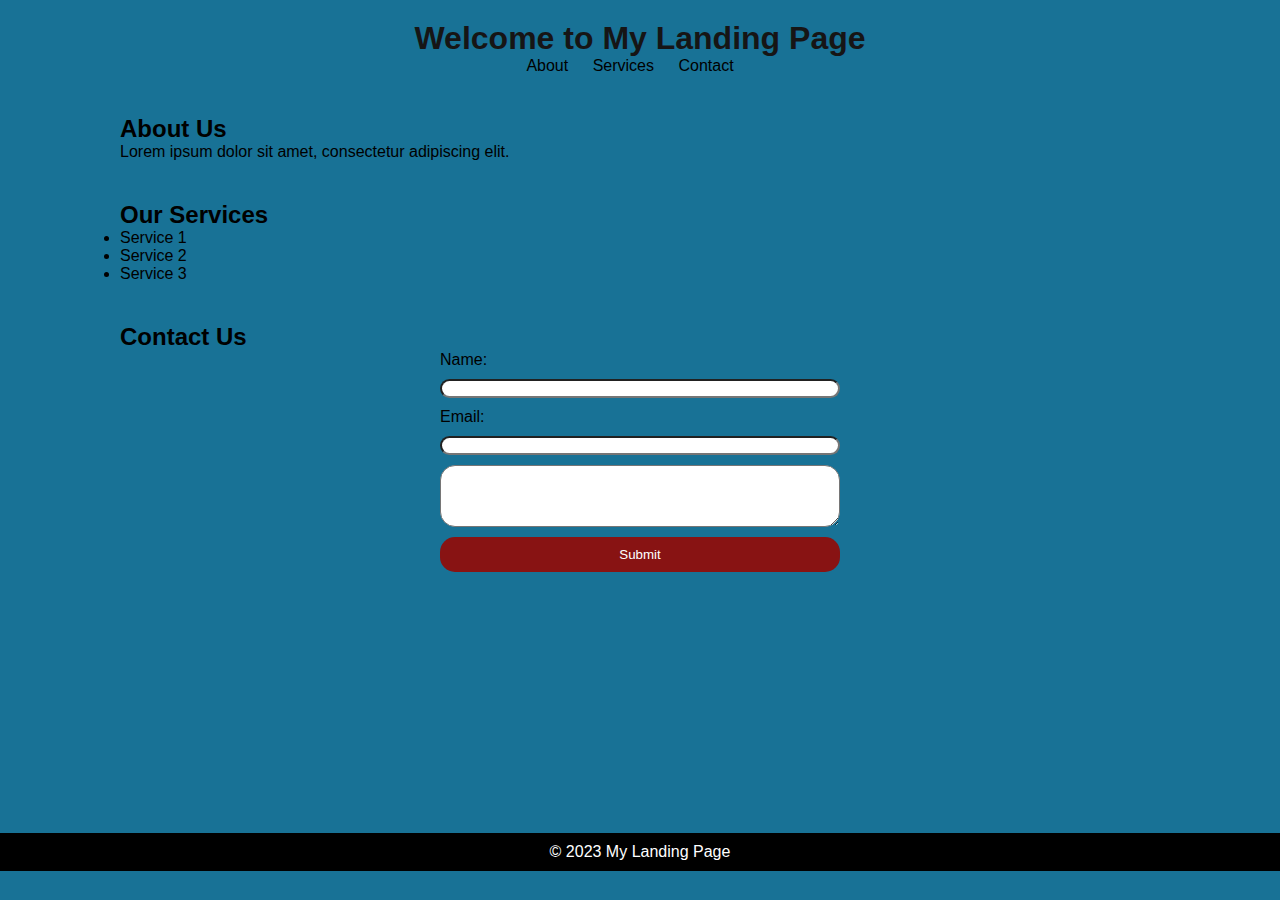
<file: Landing page/index.html>
<!DOCTYPE html>
<html lang="en">

<head>
    <meta charset="UTF-8">
    <meta name="viewport" content="width=device-width, initial-scale=1.0">
    <link rel="stylesheet" href="styles.css">
    <title>My Landing Page</title>
</head>

<body>
    <header>
        <h1>Welcome to My Landing Page</h1>
        <nav>
            <ul>
                <li><a href="#about">About</a></li>
                <li><a href="#services">Services</a></li>
                <li><a href="#contact">Contact</a></li>
            </ul>
        </nav>
    </header>

    <main>
        <section id="about">
            <h2>About Us</h2>
            <p>Lorem ipsum dolor sit amet, consectetur adipiscing elit.</p>
        </section>

        <section id="services">
            <h2>Our Services</h2>
            <ul>
                <li>Service 1</li>
                <li>Service 2</li>
                <li>Service 3</li>
            </ul>
        </section>

        <section id="contact">
            <h2>Contact Us</h2>
            <form>
                <label for="name">Name:</label>
                <input type="text" id="name" name="name" required>

                <label for="email">Email:</label>
                <input type="email" id="email" name="email" required>

                <textarea id="message" name="message" rows="4" required></textarea>

                <button type="submit">Submit</button>
            </form>
        </section>
    </main>
    <footer>
        <p>&copy; 2023 My Landing Page</p>
    </footer>
</body>

</html>
</file>
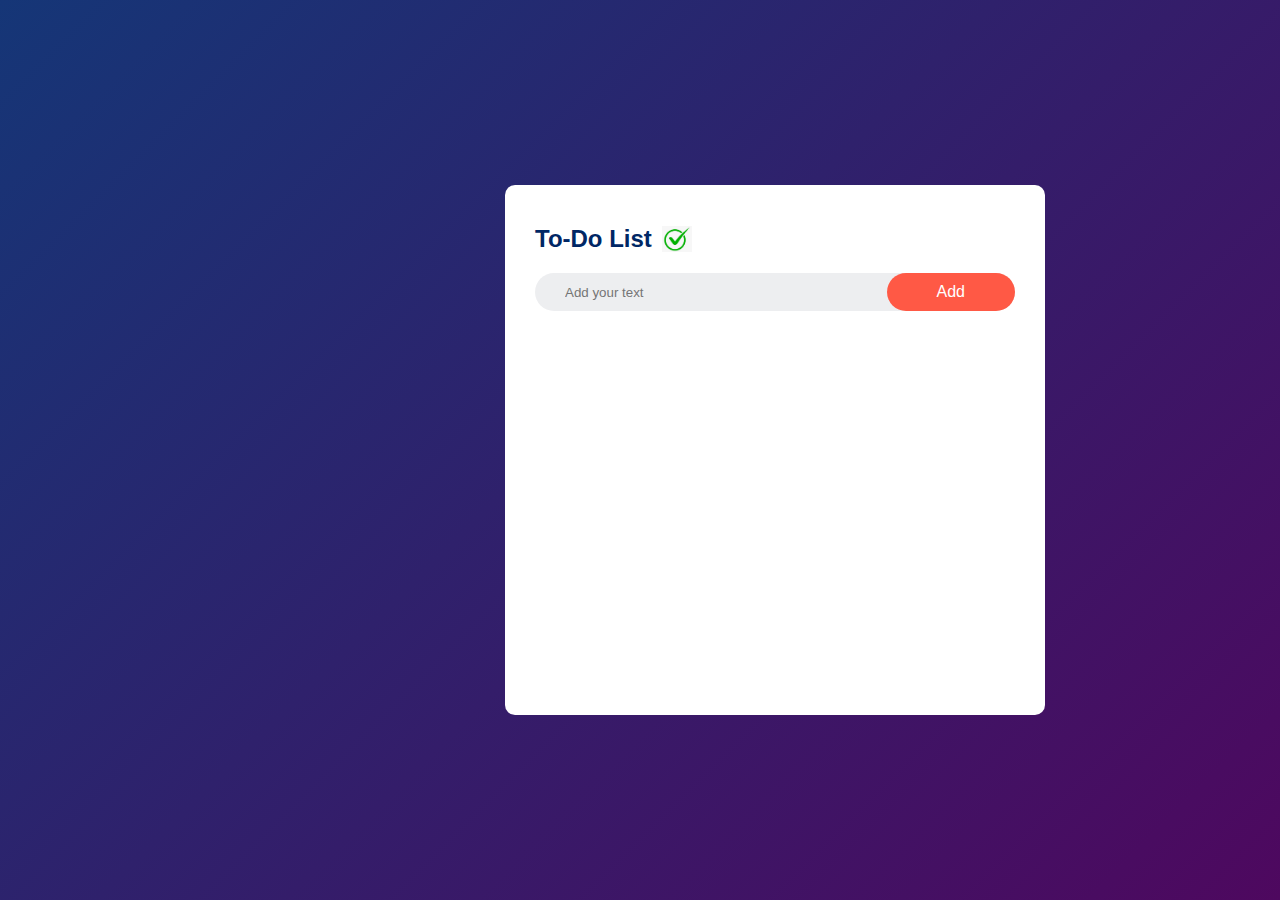
<file: to-do-list/index.html>
<!DOCTYPE html>
<html>
<head>
    <meta name="viewport" content="width=device-width, initial-scale=1">
    <title>To-Do List App</title>
    <link rel="icon" href="icon.jpg" type="image/png" />
    <link rel="stylesheet" href="style.css">
</head>
<body>
    <div class="container">
        <div class="todo-app">
            <h2> To-Do List <img src="download.jpg"></h2>
            <div class="row">
                <input type="text" id="input-box" placeholder="Add your text">
                <button onclick="addTask()">Add</button>
            </div>
            <ul id="list-container">
                <!-- <li class="checked"> task1 </li>
                <li> task2 </li>
                <li> task3 </li> -->
            </ul>
        </div>
    </div>
    <script src="app.js"></script>
</body>
</html>
</file>
<file: Landing page/styles.css>
* {
    margin: 0;
    padding: 0;
}

body {
    font-family: Arial, sans-serif;
    background-color: #187296;
}

header {
    /* background-color: #58d838; */
    color: #161515;
    text-align: center;
    padding: 20px;
}

nav ul {
    list-style-type: none;
}

nav li {
    display: inline;
    margin-right: 20px;
}

nav a {
    text-decoration: none;
    color: #000000;
}

section {
    padding: 20px;
}

footer {
    text-align: center;
    background-color: #000000;
    color: #fff;
    padding: 10px;
}

form {
    display: flex;
    flex-direction: column;
    max-width: 400px;
    margin: 0 auto;
}

label,
input,
textarea {
    margin-bottom: 10px;
    border-radius: 15px;
}

button {
    background-color: #881313;
    color: #fff;
    border: none;
    padding: 10px;
    cursor: pointer;
    border-radius: 15px;
}

button:hover {
    background-color: #555;
}

main {
    height: 82vh;
    padding: 0 100px;
}
</file>
<file: to-do-list/style.css>
* {
    margin: 0;
    padding: 0;
    font-family: poppins, sans-serif;
    box-sizing: border-box;
}

.container {
    width: 100%;
    min-height: 100vh;
    background: linear-gradient(135deg, #153677, #4e085f);
    padding: 185px;
    display: flex;
    align-content: center;
}

.todo-app {
    width: 100%;
    max-width: 540px;
    background: #fff;
    padding: 40px 30px 70px;
    border-radius: 10px;
    margin-left: 320px;
}

.todo-app h2 {
    color: #002765;
    display: flex;
    align-items: center;
    margin-bottom: 20px;
}

.todo-app h2 img {
    width: 30px;
    margin-left: 10px;
}

.row {
    display: flex;
    align-items: center;
    justify-content: space between;
    background: #edeef0;
    border-radius: 30px;
    padding-left: 20px;
    margin-bottom: 25px;
}

input {
    flex: 1;
    border: none;
    outline: none;
    background: transparent;
    padding: 10px;
    font-weight: 14px;
}

button {
    border: none;
    outline: none;
    padding: 10px 50px;
    background: #ff5945;
    color: #fff;
    font-size: 16px;
    cursor: pointer;
    border-radius: 40px;
}

ul li {
    list-style: none;
    font-size: 17px;
    padding: 12px 8px 12px 50px;
    user-select: none;
    cursor: pointer;
    position: relative;
}

ul li::before {
    content: '';
    position: absolute;
    height: 28px;
    width: 28px;
    border-radius: 50%;
    /* background-image: url(images.jpg); */
    background-size: cover;
    background-position: center;
    top: 12px;
    left: 8px;
}

ul li:checked {
    color: #555;
    text-decoration: line-through;
}

ul li:checked::before {
    background-image: url(download.jpg);
}

ul li span {
    position: absolute;
    right: 0;
    top: 5px;
    width: 40px;
    height: 40px;
    font-size: 22px;
    color: #555;
    line-height: 40px;
    text-align: center;
    border-radius: 50%;
}

ul li span:hover {
    background: #edeef0;
}
</file>
